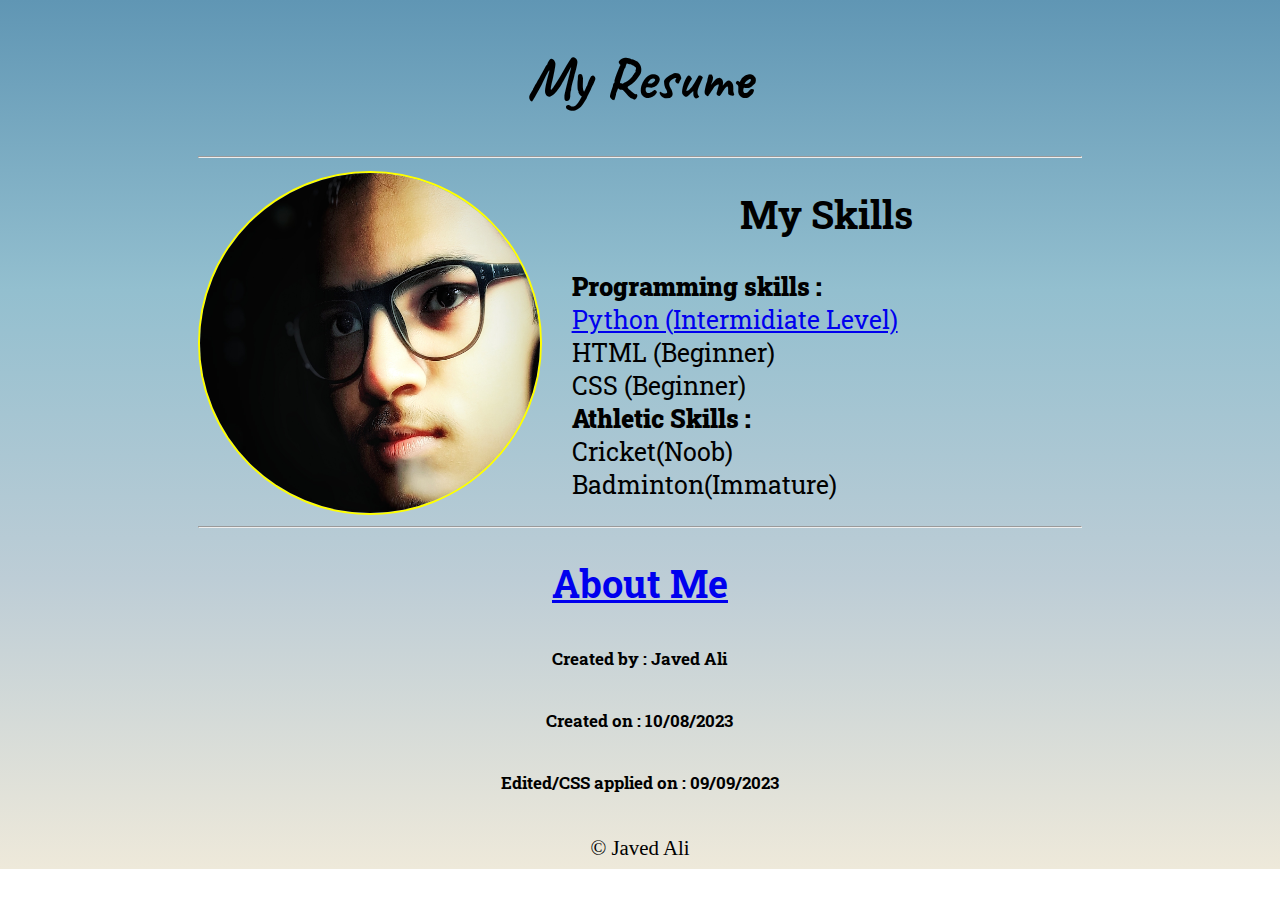
<file: index.html>
<!DOCTYPE html>
<html lang="en">

<head>
    <meta charset="UTF-8">
    <meta name="viewport" content="width=device-width, initial-scale=1.0">
    <title>My Resume</title>
    <link rel="stylesheet" href="./styles.css" />
    <link rel="preconnect" href="https://fonts.googleapis.com">
    <link rel="preconnect" href="https://fonts.googleapis.com">
    <link rel="preconnect" href="https://fonts.gstatic.com" crossorigin>
    <link href="https://fonts.googleapis.com/css2?family=Caveat&display=swap" rel="stylesheet">
    <link rel="preconnect" href="https://fonts.googleapis.com">
    <link rel="preconnect" href="https://fonts.gstatic.com" crossorigin>
    <link href="https://fonts.googleapis.com/css2?family=Roboto+Slab:wght@300&display=swap" rel="stylesheet">
</head>

<body>
    <div class="container">
        <h1>My Resume</h1>
        <hr class="title-br" />
        <div class="image-div"><img src="./assets/Javed selfi.jpeg" /></div>
        <!-- <p>I go by the Name of Javed Ali</p>
    <p>I'll be 17 this year on 22nd October</p> -->
        <div class="skill-div">
            <div class="heading-2">
                <h2>My Skills</h2>
            </div>
            <ul>
                <li>
                    <bold>Programming skills :</bold>
                    <ul>
                        <li><a href="./assets/Udemy(Python).jpg">Python (Intermidiate Level)</a></li>
                        <li>HTML (Beginner)</li>
                        <li>CSS (Beginner)</li>
                    </ul>
                </li>
                <li>
                    <bold>Athletic Skills :</bold>
                    <ul>
                        <li>Cricket(Noob)</li>
                        <li>Badminton(Immature)</li>
                    </ul>
                </li>
            </ul>
        </div>
        <hr />
        <h2 class="about information"><a href="./Public/hobbies.html">About Me</a></h2>
        <h6 class="credits">Created by : Javed Ali</h6>
        <h6 class="credits">Created on : 10/08/2023</h6>
        <h6 class="credits">Edited/CSS applied on : 09/09/2023</h6>
    </div>
</body>
<footer>
    <small>&copy; Javed Ali</small>
</footer>

</html>
</file>
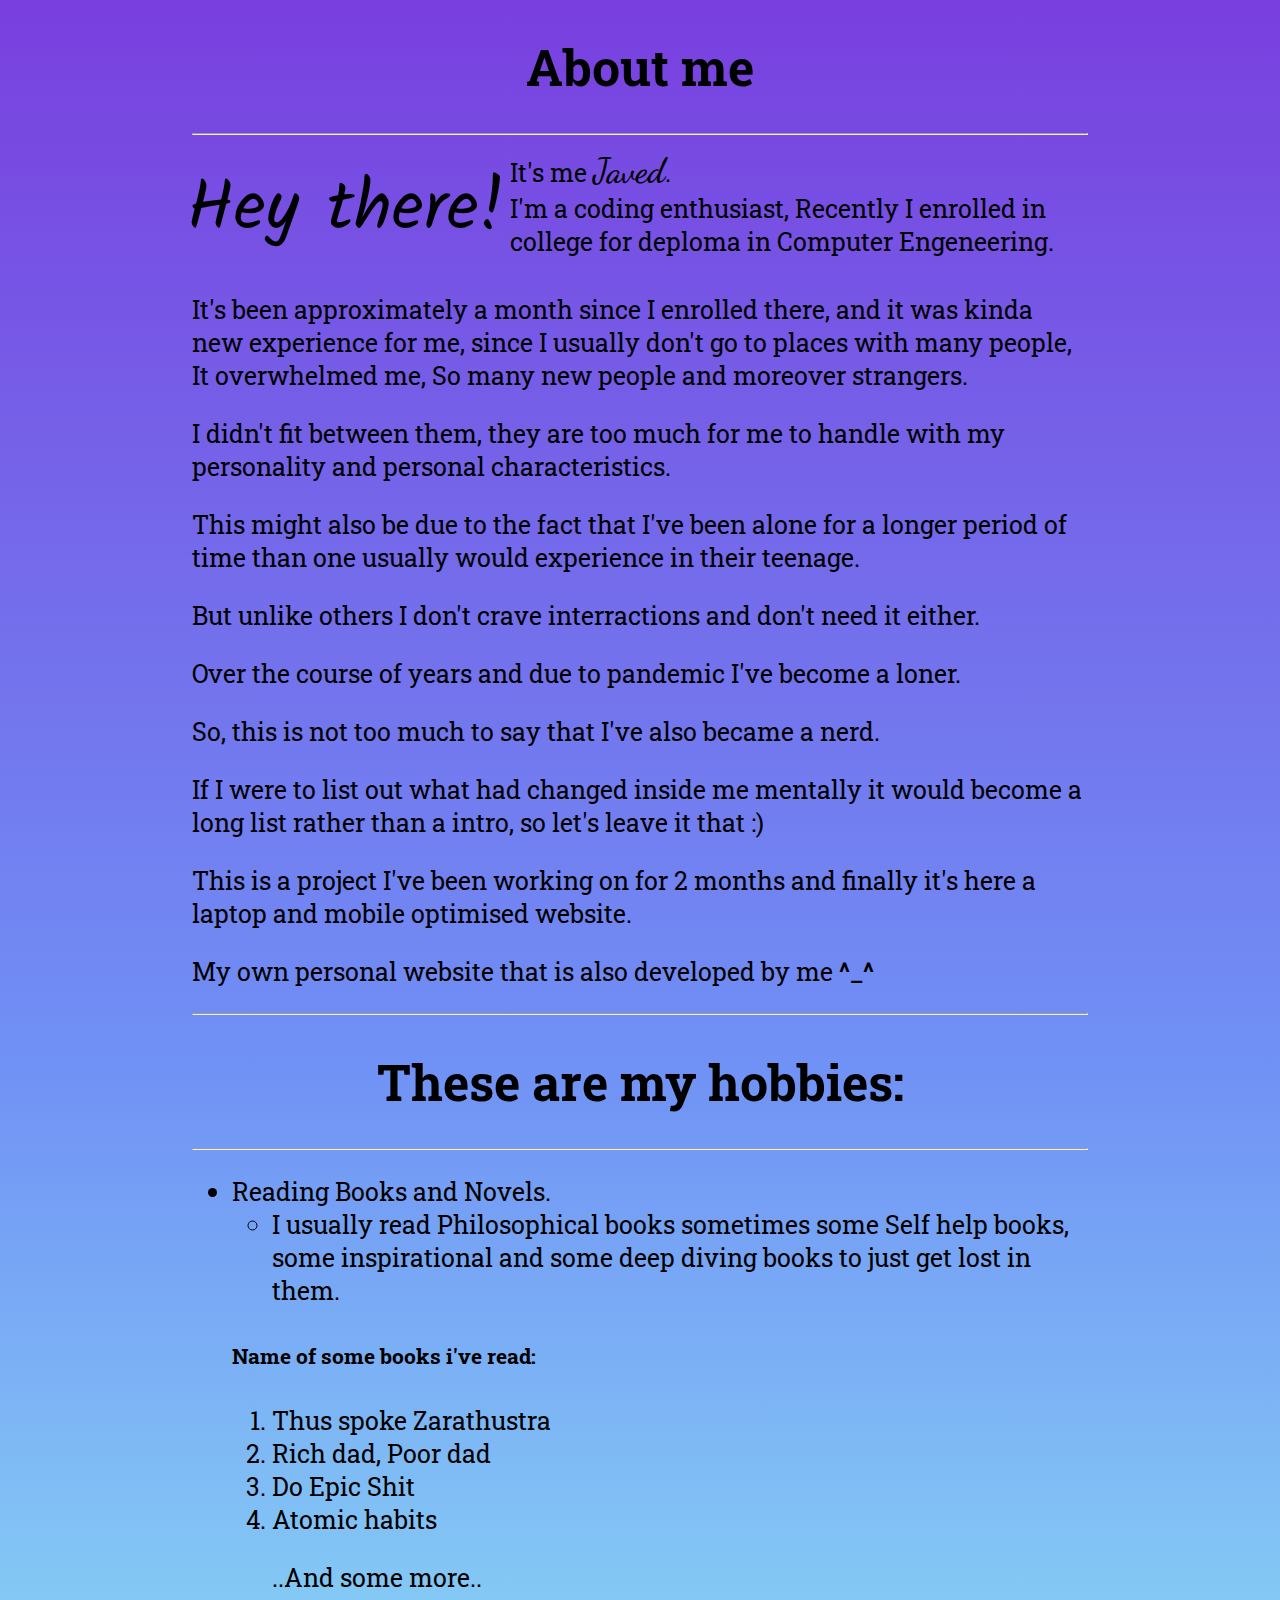
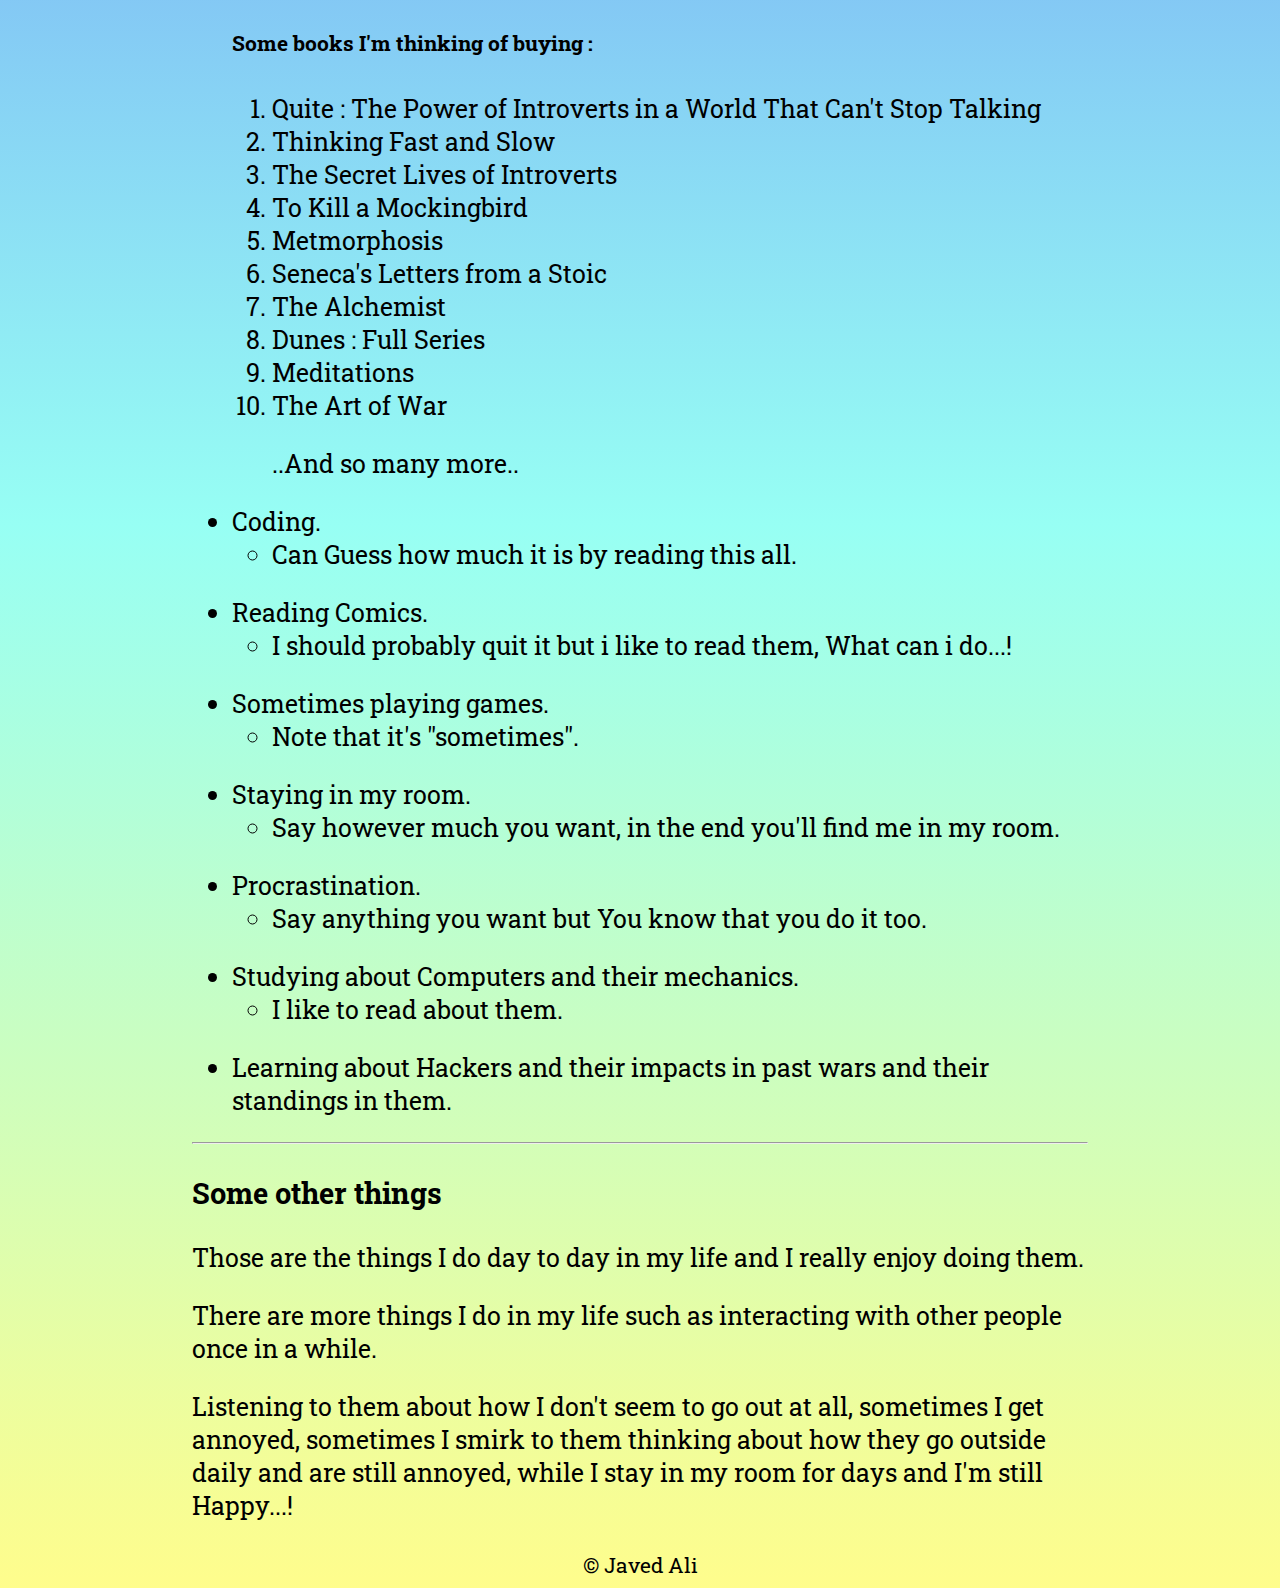
<file: Public/hobbies.html>
<!DOCTYPE html>
<html lang="en">

<head>
    <meta charset="UTF-8">
    <meta name="viewport" content="width=device-width, initial-scale=1.0">
    <title>About me</title>
    <link rel="stylesheet" href="./styles.css">
    <link rel="preconnect" href="https://fonts.googleapis.com">
    <link rel="preconnect" href="https://fonts.gstatic.com" crossorigin>
    <link
        href="https://fonts.googleapis.com/css2?family=Dancing+Script:wght@500&family=Roboto+Slab:wght@300;400&display=swap"
        rel="stylesheet">
    <link href="https://fonts.googleapis.com/css2?family=Kalam&display=swap" rel="stylesheet">
</head>

<body>
    <h1>About me</h1>
    <hr />
    <div class="hey-there">
        <p><span class="hey">Hey there!</span></p>
    </div>
    <div>
        <p class="its-me">It's me <span class="javed">Javed</span>.
            <br />I'm a coding enthusiast, Recently I enrolled in college for deploma in Computer Engeneering.
        </p>
    </div>
    <p>It's been approximately a month since I enrolled there, and it was kinda new experience for me, since I usually
        don't go to places with many people, It overwhelmed me, So many new people and moreover strangers.</p>
    <p>I didn't fit between them, they are too much for me to handle with my personality and personal characteristics.
    </p>
    <p>This might also be due to the fact that I've been alone for a longer period of time than one usually would
        experience in their teenage.</p>
    <p>But unlike others I don't crave interractions and don't need it either.</p>
    <p>Over the course of years and due to pandemic I've become a loner.</p>
    <p>So, this is not too much to say that I've also became a nerd.</p>
    <p>If I were to list out what had changed inside me mentally it would become a long list rather than a intro, so
        let's leave it that :)</p>
    <p>This is a project I've been working on for 2 months and finally it's here a laptop and mobile optimised website.
    </p>
    <p>My own personal website that is also developed by me <span class="happy">^_^</span></p>
    <hr />
    <h1>These are my hobbies:</h1>
    <hr />
    <ul>
        <li>Reading Books and Novels.</li>
        <ul>
            <li>I usually read Philosophical books sometimes some Self help books, some inspirational
                and some deep diving books to just get lost in them.</li>
        </ul>

        <h5>Name of some books i've read:</h5>
        <ol>
            <li>Thus spoke Zarathustra</li>
            <li>Rich dad, Poor dad</li>
            <li>Do Epic Shit</li>
            <li>Atomic habits</li>
            <p>..And some more..</p>
        </ol>
        <h5>Some books I'm thinking of buying :</h5>
        <ol>
            <li>Quite : The Power of Introverts in a World That Can't Stop Talking</li>
            <li>Thinking Fast and Slow</li>
            <li>The Secret Lives of Introverts</li>
            <li>To Kill a Mockingbird</li>
            <li>Metmorphosis</li>
            <li>Seneca's Letters from a Stoic</li>
            <li>The Alchemist</li>
            <li>Dunes : Full Series</li>
            <li>Meditations</li>
            <li>The Art of War</li>
            <p>..And so many more..</p>
            <p></p>
        </ol>
        <li>Coding.
            <ul>
                <li>Can Guess how much it is by reading this all.</li>
            </ul>
        </li>
        <p></p>
        <li>Reading Comics.</li>
        <ul>
            <li>I should probably quit it but i like to read them, What can i do...!</li>
        </ul>
        <p></p>
        <li>Sometimes playing games.</li>
        <ul>
            <li>Note that it's "sometimes".</li>
        </ul>
        <p></p>
        <li>Staying in my room.</li>
        <ul>
            <li>Say however much you want, in the end you'll find me in my room.</li>
        </ul>
        <p></p>
        <li>Procrastination.</li>
        <ul>
            <li>Say anything you want but You know that you do it too.</li>
        </ul>
        <p></p>
        <li>Studying about Computers and their mechanics.</li>
        <ul>
            <li>I like to read about them.
            </li>
        </ul>
        <p></p>
        <li>Learning about Hackers and their impacts in past wars and their standings in them.</li>
    </ul>
    <hr />
    <h3>Some other things</h3>
    <p>Those are the things I do day to day in my life and I really enjoy doing them.</p>
    <p>There are more things I do in my life such as interacting with other people once in a while.</p>
    <p>Listening to them about how I don't seem to go out at all, sometimes I get annoyed, sometimes I smirk to
        them thinking about how they go outside daily and are still annoyed, while I stay in my room for days
        and I'm still Happy...!</p>
</body>
<footer>
    <small>&copy; Javed Ali</small>
</footer>

</html>
</file>
<file: styles.css>
h1 {
  font-size: 60px;
  text-align: center;
  font-family: "Caveat", cursive;
}
.title-br {
  background-color: rgb(7, 26, 45);
}
.container {
  width: 70%;
  margin-left: auto;
  margin-right: auto;
  font-family: "Roboto Slab", serif;
}
body {
  font-size: 25px;
  background: linear-gradient(#6096b4, #93bfcf, #bdcdd6, #eee9da) no-repeat;
  text-align: center;
  color: rgb(0, 0, 0);
  height: 100%;
}
img {
  border-radius: 50%;
  width: 340px;
  height: 340px;
  float: left;
  margin-right: 30px;
  border: 2px solid yellow;
}

ul {
  list-style: none;
}

bold {
  font-weight: 900;
}
h6 {
  text-align: center;
}

ul {
  text-align: justify;
}

@media (max-width: 480px) {
  img {
    display: inline-block;
    /* height: 150px; */
    width: 150px;
    height: auto;
    width: 100%;
    margin-left: auto;
    margin-right: 30px;
    margin-top: 20px;
    margin-bottom: 30px;
  }
  .image-div {
    display: block;
    justify-content: center;
    align-items: center;
  }
  .skill-div {
    display: block;
  }
  body {
    font-size: smaller;
  }
  .credits,
  .information {
    display: block;
    font-size: 15px;
    text-align: center;
  }
  h1 {
    margin: 0;
    padding: 0;
  }
  .heading-2 {
    display: block;
  }
}
</file>
<file: Public/styles.css>
body {
  width: 70%;
  margin-left: auto;
  margin-right: auto;
  background: linear-gradient(#793fdf, #7091f5, #97fff4, #fffd8c) no-repeat;
  background-size: cover;
  height: 100%;
  font-size: 25px;
  font-family: "Roboto Slab", serif;
}
h1 {
  text-align: center;
}
.hey {
  position: relative;
  display: block;
  font: 70px bold;
  float: left;
  bottom: -5px;
  right: 5px;
  font-family: "Kalam", cursive;
}
.happy {
  font-weight: 700;
}
.javed {
  font-size: 35px;
  font-weight: 600;
  font-family: "Dancing Script", cursive;
}
div {
  bottom: 10px;
  position: relative;
  width: 100%;
}
footer {
  text-align: center;
}

@media (max-width: 480px) {
  body {
    width: 95%;
    font-size: 16px;
  }
  .hey {
    font-size: 50px;
    bottom: 0;
    left: 0;
    right: 0;
    padding: 0;
    top: -16px;
    height: 35px;
  }
  .javed {
    font-size: 20px;
  }
  .hey-there {
    display: inline;
  }
}
</file>
